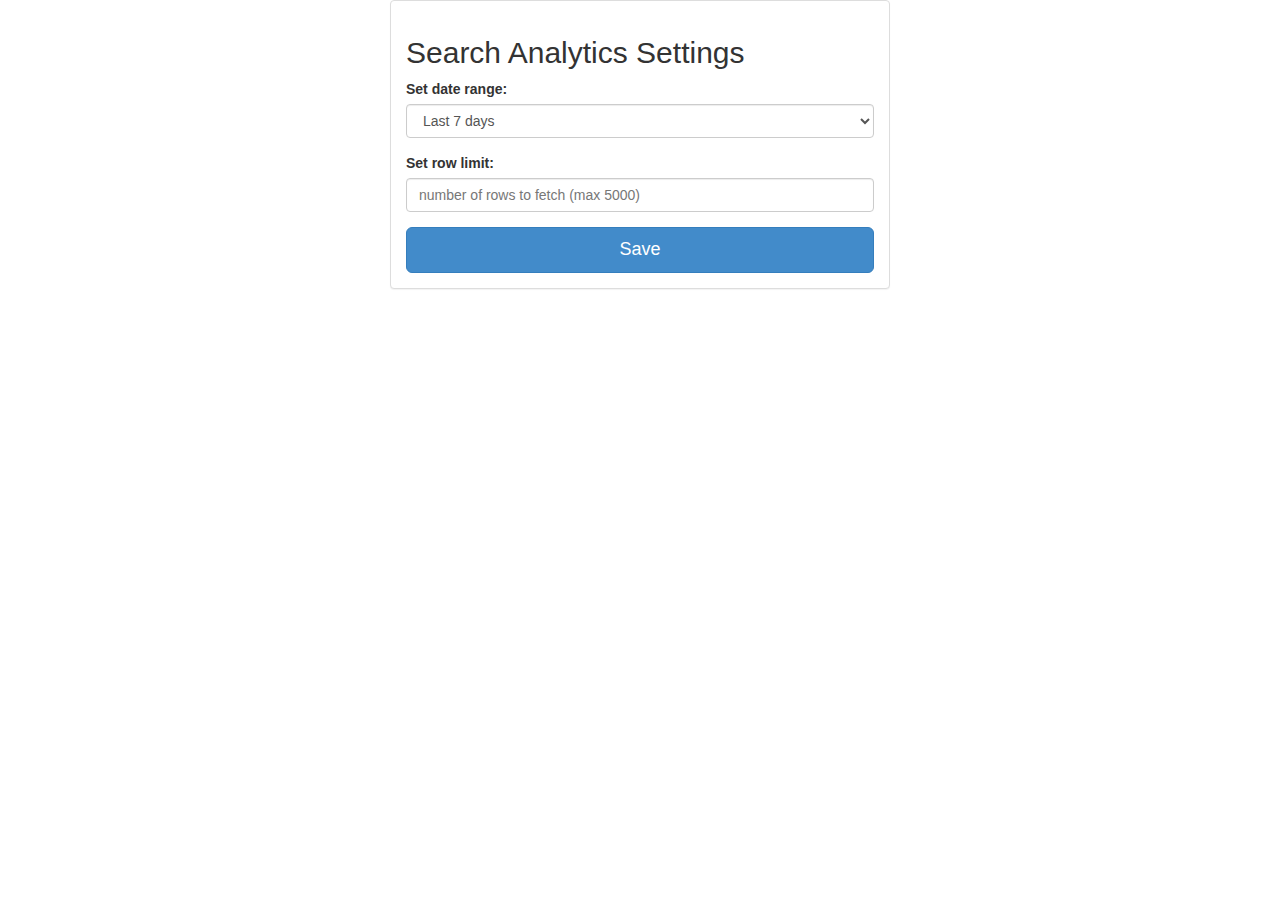
<file: options.html>
<!doctype html>
<html>
  <head>
    <title>Search Analytics Options</title>
    <link rel="stylesheet" href="bootstrap.min.css" />
    <link rel="stylesheet" href="options.css" />
    <link rel="stylesheet" href="bootstrap-table.min.css" />
    <link rel="stylesheet" href="bootstrap-datetimepicker.min.css" />
    <script src="jquery.min.js"></script>
    <script src="bootstrap.min.js"></script>
    <script src="moment.min.js"></script>
    <script src="bootstrap-datetimepicker.min.js"></script>
    <script src="options.js"></script>
  </head>
  <body>
    <div class="container">
      <div class="panel panel-default form-options">
        <div class="alert alert-success alert-dismissible" role="alert" id="success">
           <button type="button" class="close" data-dismiss="alert" aria-label="Close"><span aria-hidden="true">&times;</span></button>
           <span id="successMessage"></span>
        </div>        
        <form class="">
          <h2>Search Analytics Settings</h2>
          <div class="form-group">
            <label for="searchanalyticsDays">Set date range: </label>
            <select id="searchanalyticsDays" class="form-control">
              <option value="7">Last 7 days</option>
              <option value="28">Last 28 days</option>
              <option value="90">Last 90 days</option>
            </select>
          </div>
          <div class="form-group">
            <label for="searchanalyticsRowLimit">Set row limit: </label>
            <input id="searchanalyticsRowLimit" type="text" class="form-control" placeholder="number of rows to fetch (max 5000)" />
          </div>          
          <button class="btn btn-lg btn-primary btn-block" type="Button" id="save">Save</button>
          <!-- <button class="btn btn-lg btn-primary btn-block" type="Button" id="auth">Authenticate</button> -->
        </form>
      </div>
    </div>
  </body>
</html>
</file>
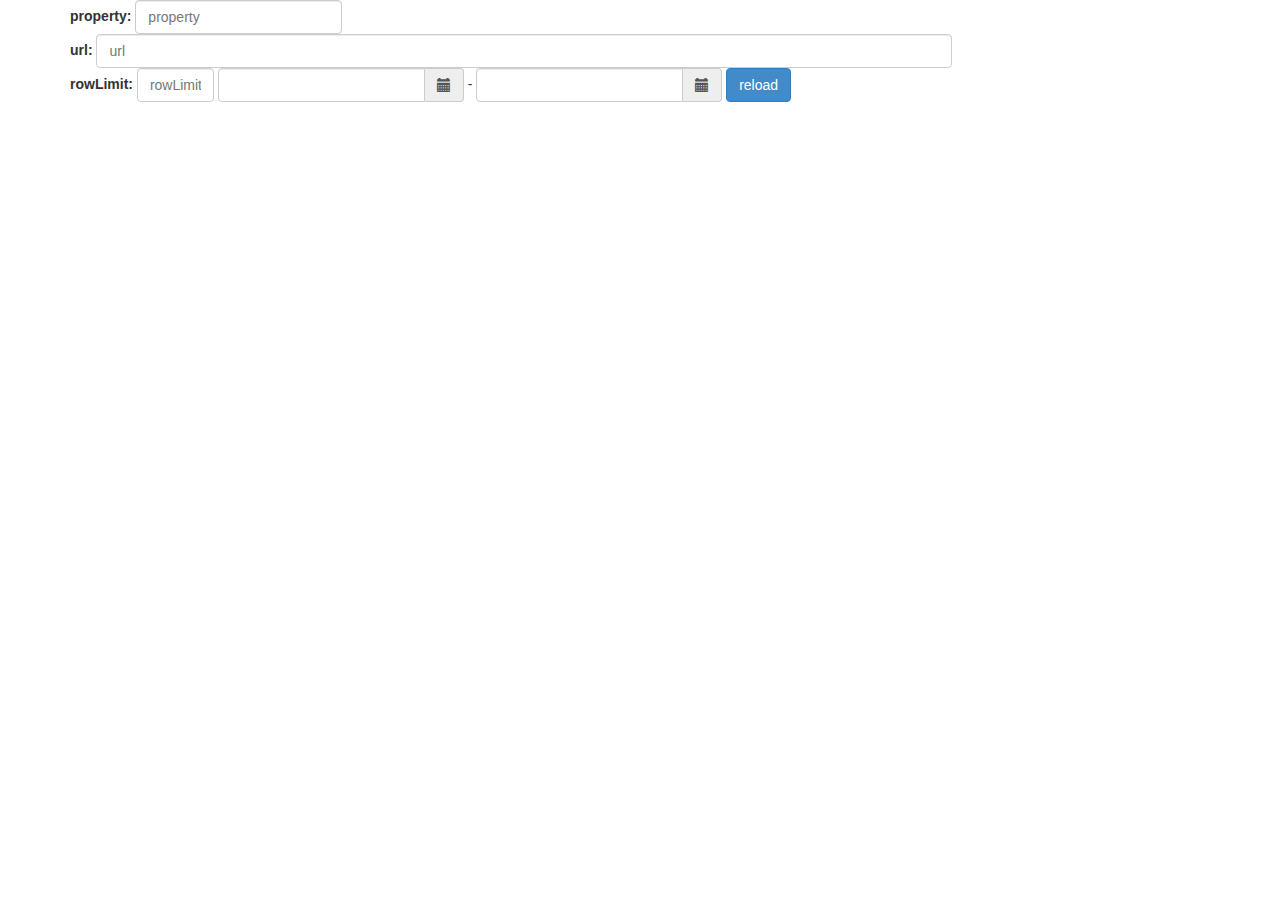
<file: popup.html>
<!doctype html>
<html>
  <head>
    <title>Search Analytics</title>
    <link rel="stylesheet" href="bootstrap.min.css" />
    <link rel="stylesheet" href="bootstrap-table.min.css" />
    <link rel="stylesheet" href="bootstrap-datetimepicker.min.css" />
    <script src="jquery.min.js"></script>
    <script src="bootstrap.min.js"></script>
    <script src="bootstrap-table.min.js"></script>
    <script src="bootstrap-table-export.min.js"></script>
    <script src="tableExport.js"></script>
    <script src="FileSaver.min.js"></script>
    <script src="jquery.base64.js"></script>
    <script src="moment.min.js"></script>
    <script src="bootstrap-datetimepicker.min.js"></script>
    <script src="popup.js"></script>
  </head>
  <body>
    <div class="container">
      <form id="searchanalytics" class="form-inline">
        <div class="form-group">
          <label for="searchanalyticsProperty">property: </label>
          <input type="text" class="form-control" id="searchanalyticsProperty" placeholder="property" />
        </div>  
        <div class="form-group">
          <label for="searchanalyticsUrl">url: </label>
          <input type="text" class="form-control" id="searchanalyticsUrl" placeholder="url" size="100" />
        </div>
        <br />
        <div class="form-group">
          <label for="searchanalyticsRowLimit">rowLimit: </label>
          <input type="text" class="form-control" id="searchanalyticsRowLimit" placeholder="rowLimit" size="4"/>
        </div>        
        <div class="form-group">
            <div class='input-group date' id='datetimepickerStartDate'>
                <input type='text' class="form-control" />
                <span class="input-group-addon">
                    <span class="glyphicon glyphicon-calendar"></span>
                </span>
            </div>
        </div>
        <span>-</span>
        <div class="form-group">
            <div class='input-group date' id='datetimepickerEndDate'>
                <input type='text' class="form-control" />
                <span class="input-group-addon">
                    <span class="glyphicon glyphicon-calendar"></span>
                </span>
            </div>
        </div>
        <button id="searchanalyticsReload" class="btn btn-primary" type="button">reload</button>         
      </form>      
      <table id="queryResult" data-show-export="true"></table>
      <div id="status"></div>      
    </div>
  </body>
</html>
</file>
<file: options.css>
.form-options {
  max-width: 500px;
  padding: 15px;
  margin: 0 auto;
}
#success {
  display: none;
}
</file>
